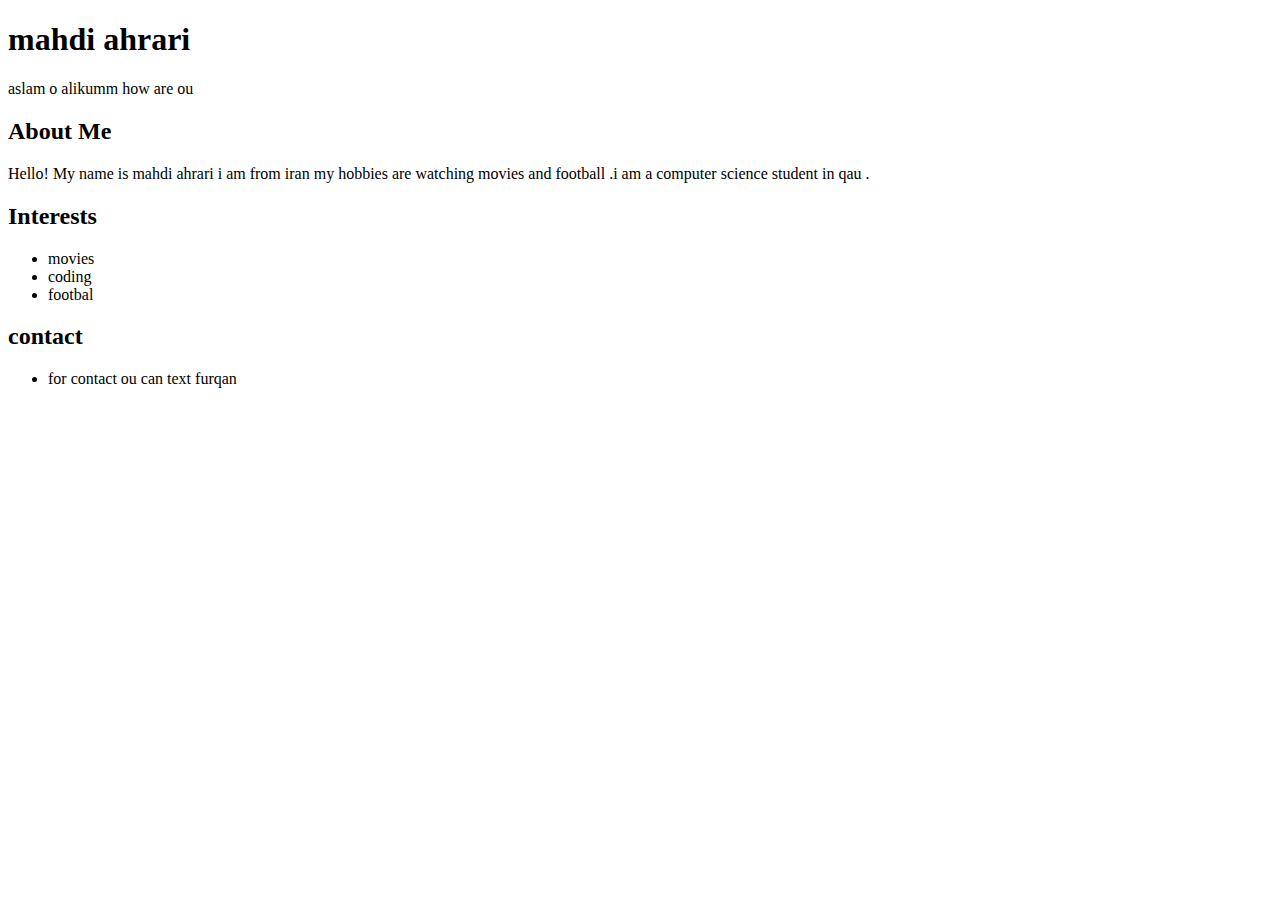
<file: lab1/index.html>
<!DOCTYPE html>
<html lang="en">
<head>
    <meta charset="UTF-8">
    <meta name="viewport" content="width=device-width, initial-scale=1.0">
    <title>mahdi ahrari</title>

</head>
<body>
    <header>
        <h1>mahdi ahrari</h1>
        <p> aslam o alikumm how are ou </p>
    </header>

    <section id="about">
        <h2>About Me</h2>
        <p>Hello! My name is mahdi ahrari i am from iran my hobbies are watching movies and football .i am a computer science student in qau .</p>
    </section>

    <section id="interests">
        <h2>Interests</h2>
        <ul>
            <li>movies </li>
            <li>coding</li>
            <li> footbal</li>
        </ul>
    </section>
    <section id="contact">
      <h2>contact</h2>
      <ul>
          <li>for contact ou can text furqan   </li>
      
      </ul>
  </section>


   
</body>
</html>
</file>
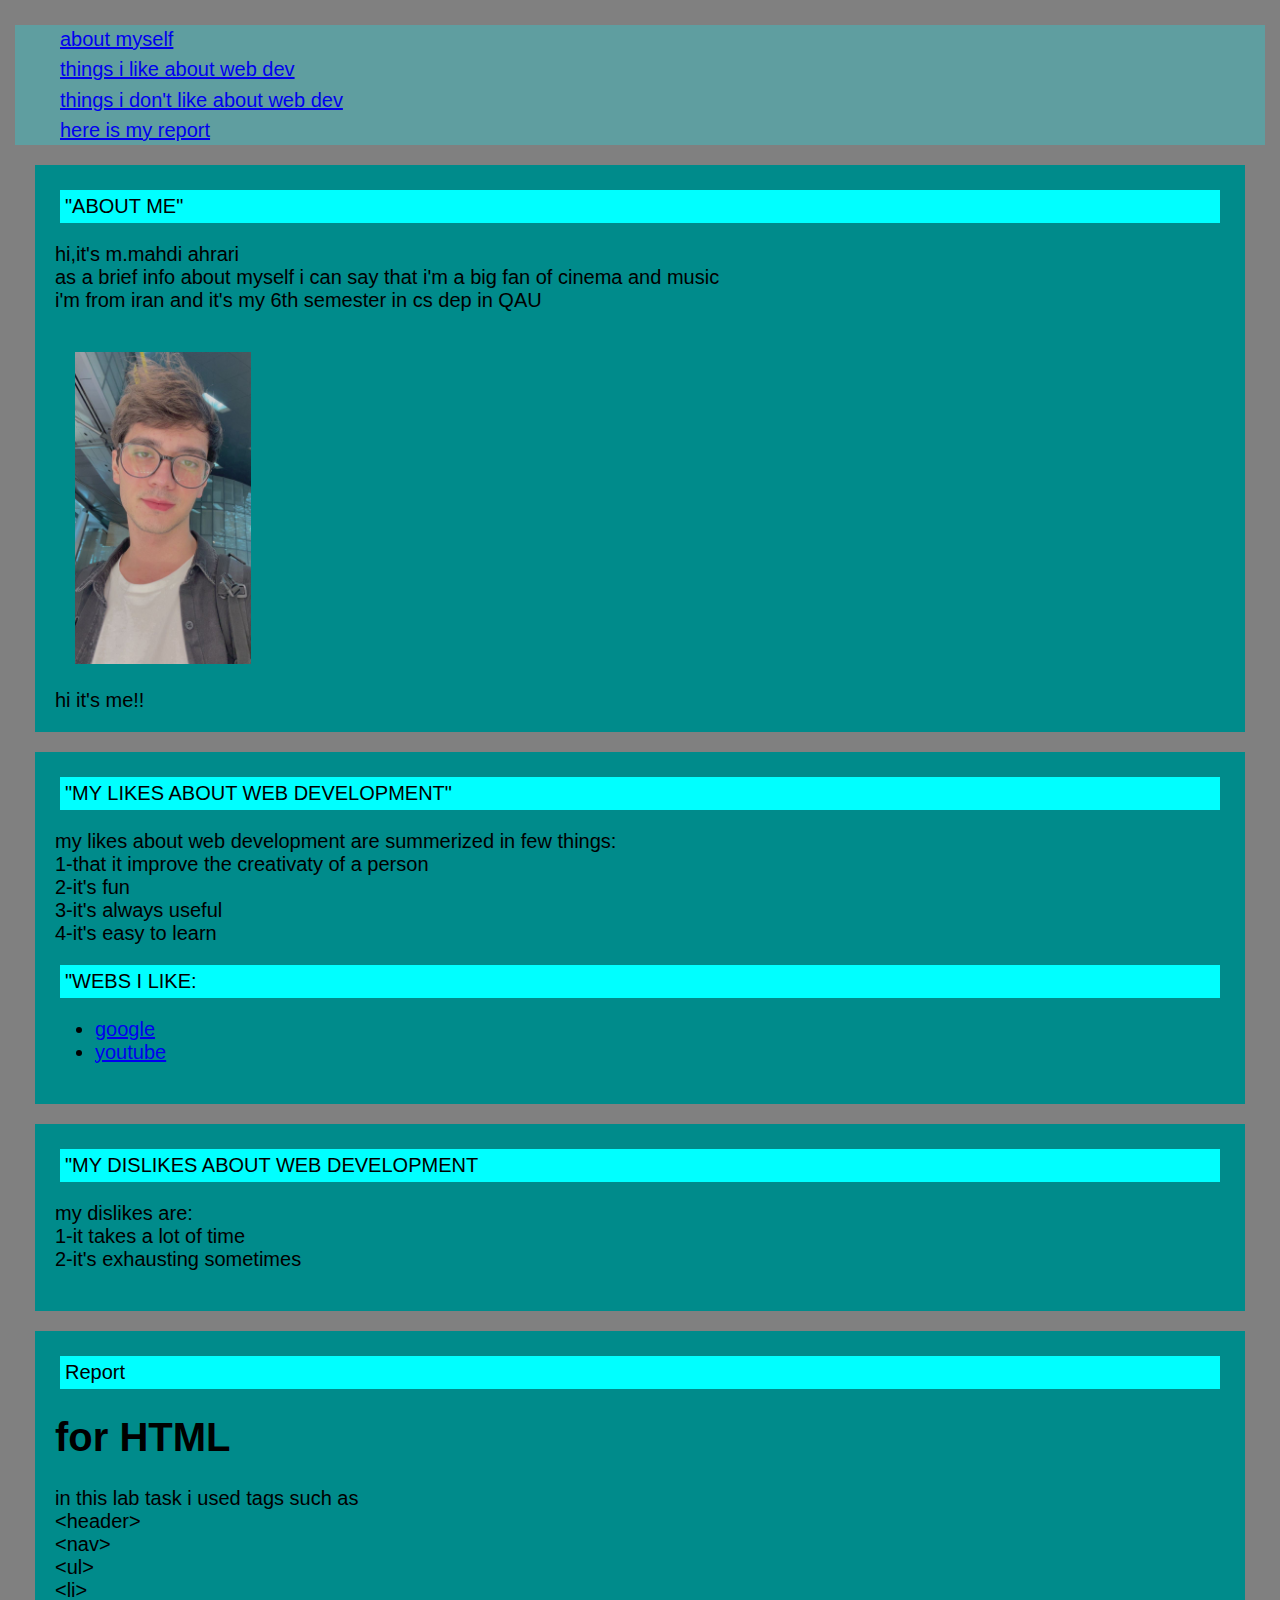
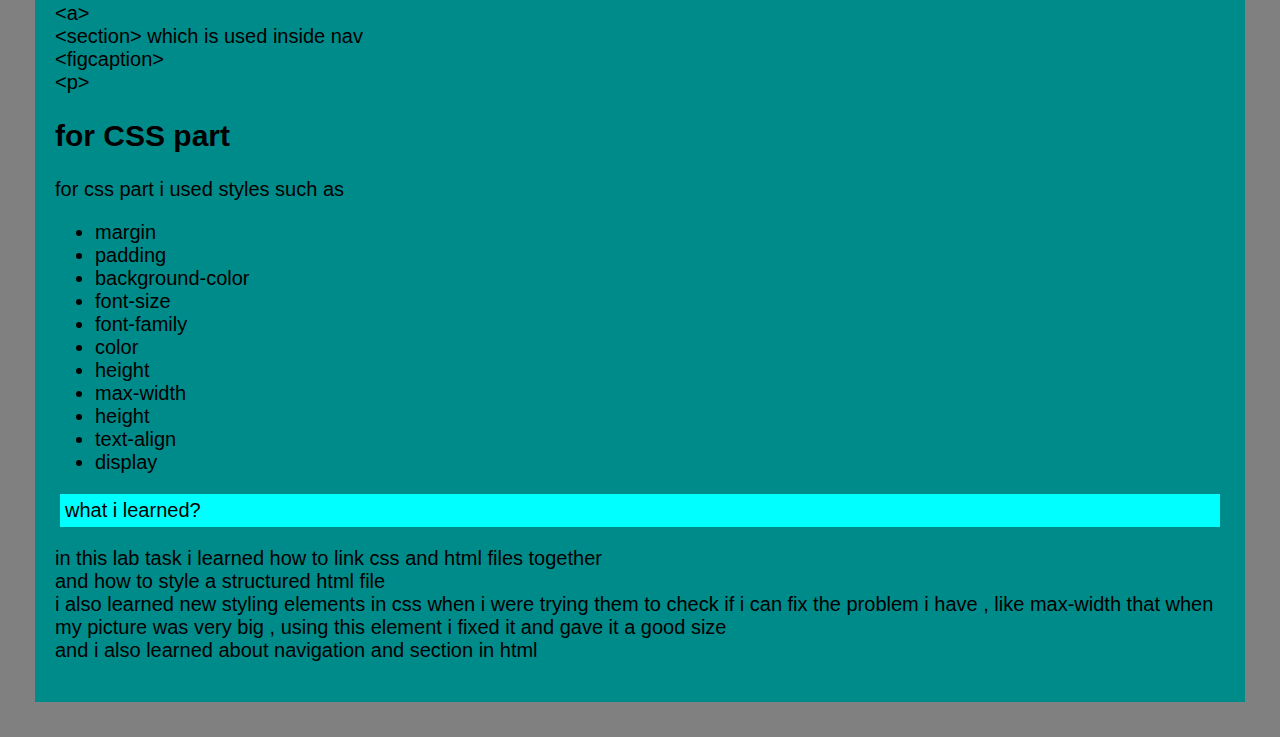
<file: lab2/index.html>
<!DOCTYPE html>
<html lang="en">
<head>
    <meta charset="UTF-8">
    <meta http-equiv="X-UA-Compatible" content="IE=edge">
    <meta name="viewport" content="width=device-width, initial-scale=1.0">
    <title> mehdi's favorites </title>
    <link rel="stylesheet" href="styling.css">
</head>
<body>
    <nav>
        <ul>
            <li><a href="#about me">about myself</a></li>
            <li><a href="#my likes">things i like about web dev</a></li>
            <li><a href="#my dislikes">things i don't like about web dev</a></li>
            <li><a href="#my report">here is my report</a></li>

        </ul>
    </nav>
<section id="about me"> 
    <header> "ABOUT ME"</header>
    <p>hi,it's m.mahdi ahrari<br>
        as a brief info about myself i can say that i'm a big fan of cinema and music<br>
        i'm from iran and it's my 6th semester in cs dep in QAU
     </p>
     <img src="mypic.jpg.jpeg" alt = " my photo"/>
     <figcaption>hi it's me!!</figcaption>
</section>
<section id="my likes">
    <header> "MY LIKES ABOUT WEB DEVELOPMENT"</header>
    <p>my likes about web development are summerized in few things: <br>
     1-that it improve the creativaty of a person<br>
     2-it's fun <br>
     3-it's always useful<br>
     4-it's easy to learn <br>
    </p>
    <header>"WEBS I LIKE:</header>
    <ul>
        <li><a href="https://www.google.com" target="_blank">google</a></li>
        <li><a href="https://www.youtube.com" target="_blank">youtube</a></li>
    </ul>
</section>
<section id="my dislikes">
    <header>"MY DISLIKES ABOUT WEB DEVELOPMENT</header>
    <p>my dislikes are:<br>
     1-it takes a lot of time<br>
     2-it's exhausting sometimes<br>
    </p>
</section>
<section id="my report">
    <header>Report</header>
    <p>
        <h1>for HTML </h1>
        in this lab task i used tags such as <br>
        &lt;header&gt; <br>
        &lt;nav&gt; <br>
        &lt;ul&gt; <br>
        &lt;li&gt; <br>
        &lt;a&gt; <br>
        &lt;section&gt; which is used inside nav <br>
        &lt;figcaption&gt; <br>
        &lt;p&gt;
        </p>
        <h2>for CSS part</h2>
<p>
    for css part i used styles such as <br>
    <ul>
        <li>margin</li>
        <li>padding</li>
        <li>background-color</li>
        <li>font-size</li>
        <li>font-family</li>
        <li>color</li>
        <li>height</li>
        <li>max-width</li>
        <li>height</li>
        <li>text-align</li>
        <li>display</li>
    </ul>
</p>
<header>what i learned?</header>
<p>in this lab task i learned how to link css and html files together <br>
and how to style a structured html file <br>
i also learned new styling elements in css when i were trying them to check if i can fix the problem i have , like max-width that when my picture was very big , using this element i fixed it and gave it a good size <br>
and i also learned about navigation and section in html </p>
  


</section>

</body>
</html>
</file>
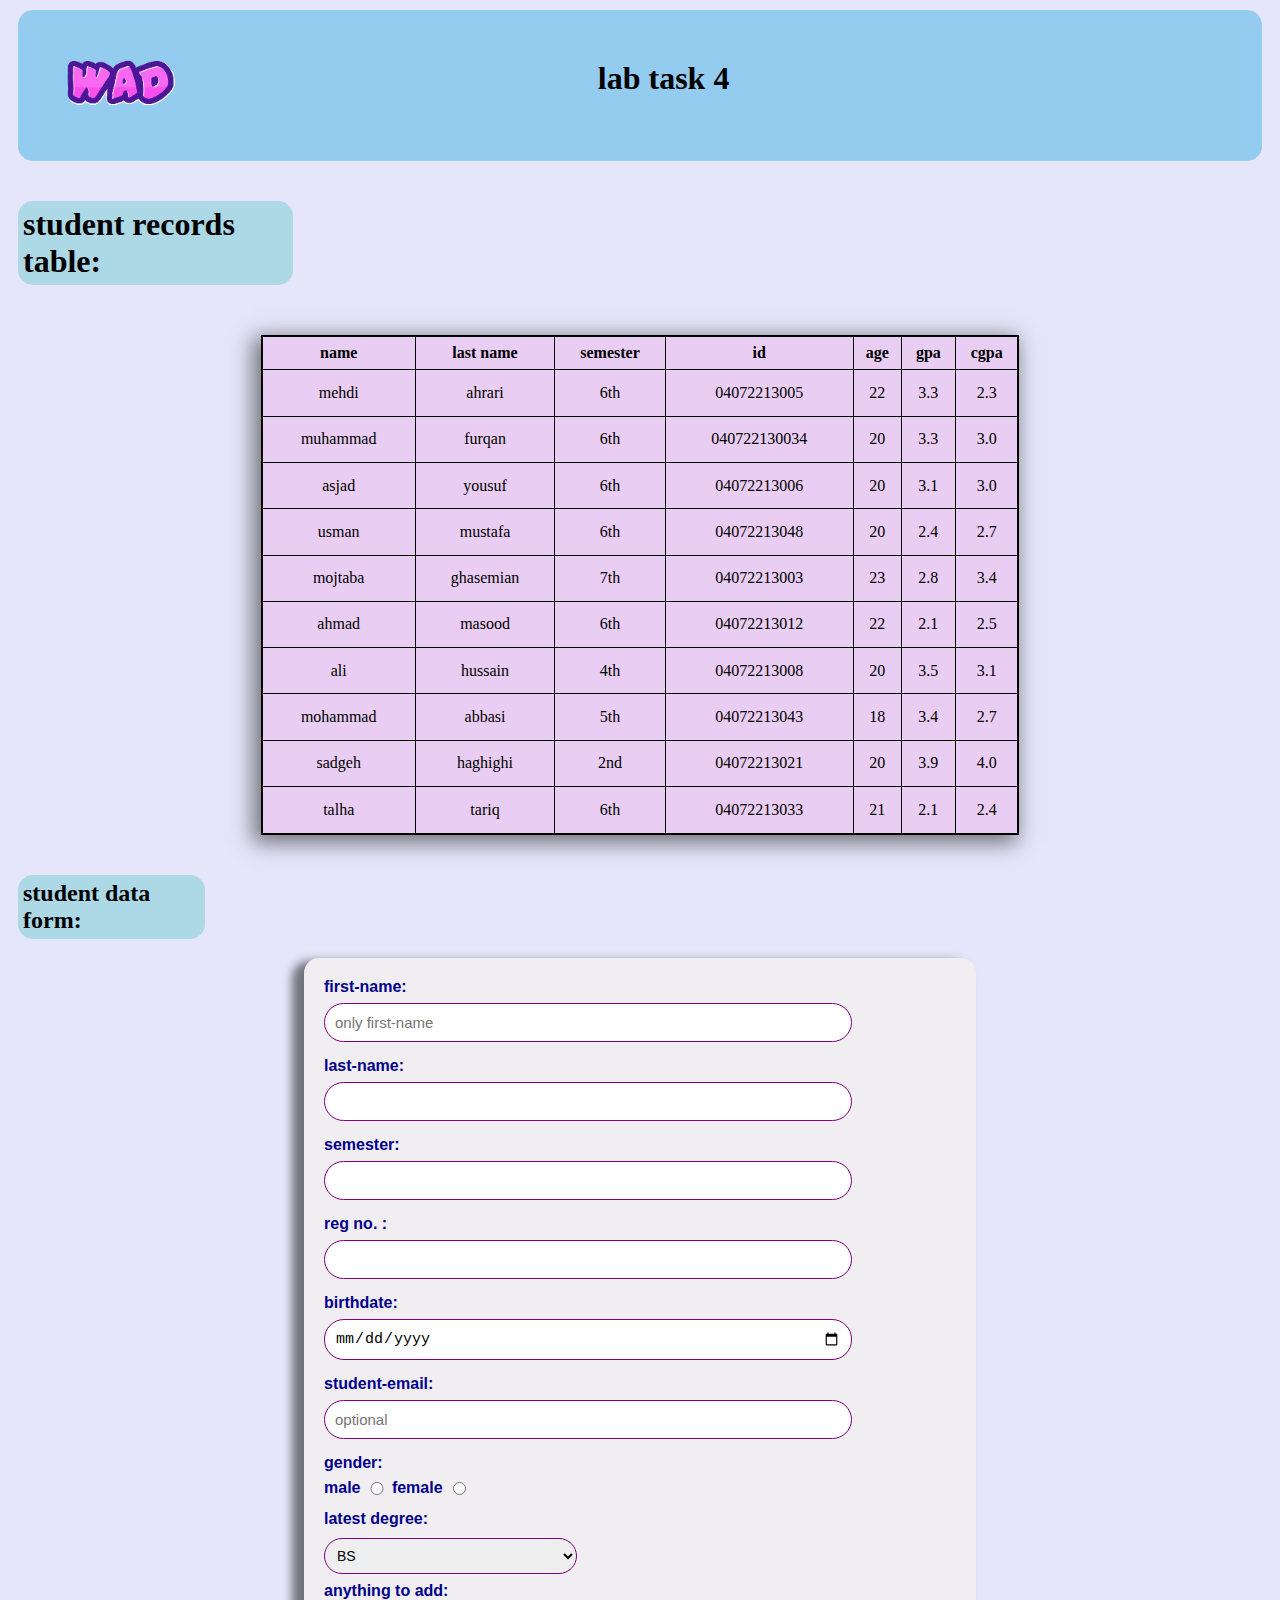
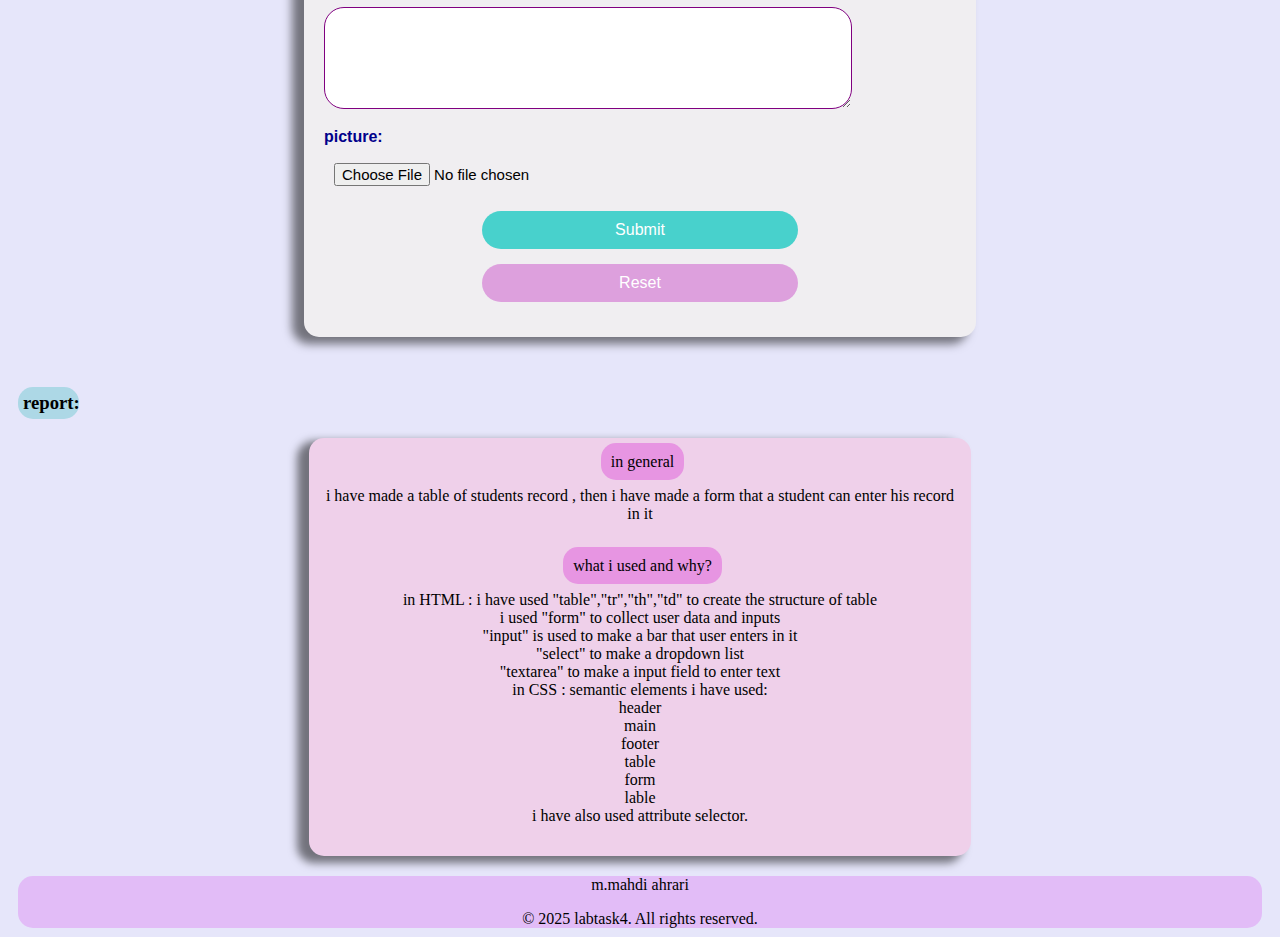
<file: lab4/index.html>
<!DOCTYPE html>
<html lang="en">
<head>
    <meta charset="UTF-8">
    <meta name="viewport" content="width=device-width, initial-scale=1.0">
    <title>lab task 4</title>
    <link rel="stylesheet" href="style.css">
</head>
<body>
    <header>
        <img src="logo.jpeg" alt="web logo">
        <span>lab task 4</span>
    </header>
    <main>
        <h1>student records table: </h1>
        <table>
        <tr>
                <th>name</th>
                <th>last name</th>
                <th>semester</th>
                <th>id</th>
                <th>age</th>
                <th>gpa</th>
                <th>cgpa</th>
        </tr>
        <tr>
            <td>mehdi </td>
            <td>ahrari</td>
            <td>6th</td>
            <td>04072213005</td>
            <td>22</td>
            <td>3.3</td>
            <td>2.3</td>
        </tr>
        <tr>
            <td>muhammad</td>
            <td>furqan</td>
            <td>6th</td>
            <td>040722130034</td>
            <td>20</td>
            <td>3.3</td>
            <td>3.0</td>
        </tr>
        <tr>
            <td>asjad</td>
            <td>yousuf</td>
            <td>6th</td>
            <td>04072213006</td>
            <td>20</td>
            <td>3.1</td>
            <td>3.0</td>
        </tr>
        <tr>
            <td>usman</td>
            <td>mustafa</td>
            <td>6th</td>
            <td>04072213048</td>
            <td>20</td>
            <td>2.4</td>
            <td>2.7</td>
        </tr>
        <tr>
            <td>mojtaba</td>
            <td>ghasemian</td>
            <td>7th</td>
            <td>04072213003</td>
            <td>23</td>
            <td>2.8</td>
            <td>3.4</td>
        </tr>
        <tr>
            <td>ahmad</td>
            <td>masood</td>
            <td>6th</td>
            <td>04072213012</td>
            <td>22</td>
            <td>2.1</td>
            <td>2.5</td>
        </tr>
        <tr>
            <td>ali</td>
            <td>hussain</td>
            <td>4th</td>
            <td>04072213008</td>
            <td>20</td>
            <td>3.5</td>
            <td>3.1</td>
        </tr>
        <tr>
            <td>mohammad</td>
            <td>abbasi</td>
            <td>5th</td>
            <td>04072213043</td>
            <td>18</td>
            <td>3.4</td>
            <td>2.7</td>
        </tr>
        <tr>
            <td>sadgeh</td>
            <td>haghighi</td>
            <td>2nd</td>
            <td>04072213021</td>
            <td>20</td>
            <td>3.9</td>
            <td>4.0</td>
        </tr>
        <tr>
            <td>talha</td>
            <td>tariq</td>
            <td>6th</td>
            <td>04072213033</td>
            <td>21</td>
            <td>2.1</td>
            <td>2.4</td>
        </tr>
            
        </table>
        <h2>student data form:</h2>
        <form action="index.php" method="POST">
        <label for="fname">first-name:</label>
        <input type="text" id="fname" placeholder="only first-name" required><br>

        <label for="lname">last-name:</label>
        <input type="text" id="lname" required><br>

        <label for="sem">semester:</label>
        <input type="number" id="sem" required><br>

        <label for="id">reg no. :</label>
        <input type="number" id="id" maxlength="11" required><br>

        <label for="bday">birthdate:</label>
        <input type="date" id="bday" required><br>

        <label for="mail">student-email:</label>
        <input type="email" id="mail" placeholder="optional"><br>


        <label for="gen">gender:</label>

        <div class=" gender-group">

        <label for="male">male</label>
        <input type="radio" id="male" name="gen">

        <label for="fem">female</label>
        <input type="radio" id="fem" name="gen"><br>

    </div>

        <label for="degree">latest degree:</label>

        <select id="degree">
            <option value="BS">BS</option>
            <option value="AD">AD</option>
            <option value="BBA">BBA</option>
            <option value="MA">MA</option>
            <option value="MS">MS</option>
        </select><br>

        <label for="comment">anything to add:</label>
        <textarea id="comment"></textarea><br>

        <label for="file">picture:</label>
        <input type="file" id="file" accept="image"><br>

        <input type="submit">
        <input type="reset">
    </form>
    <h3>report:</h3>
    <div class="second-div">
        <span>in general</span><br>
     <p>i have made a table of students record , then i have made a form that a student can enter his record in it</p><br>
     <span>what i used and why?</span>
     <p>in HTML : i have used "table","tr","th","td" to create the structure of table<br>
         i used "form" to collect user data and inputs<br>
        "input" is used to make a bar that user enters in it<br>
        "select" to make a dropdown list <br>
        "textarea" to make a input field to enter text<br>
        in CSS : semantic elements i have used:<br>
        header<br>
        main<br>
        footer<br>
        table<br>
        form<br>
        lable<br>
        i have also used attribute selector.


     </p>
    </div>
    </main>
    <footer>
        <p>m.mahdi ahrari</p>
        &copy; 2025 labtask4. All rights reserved.
    </footer>
    
</body>
</html>
</file>
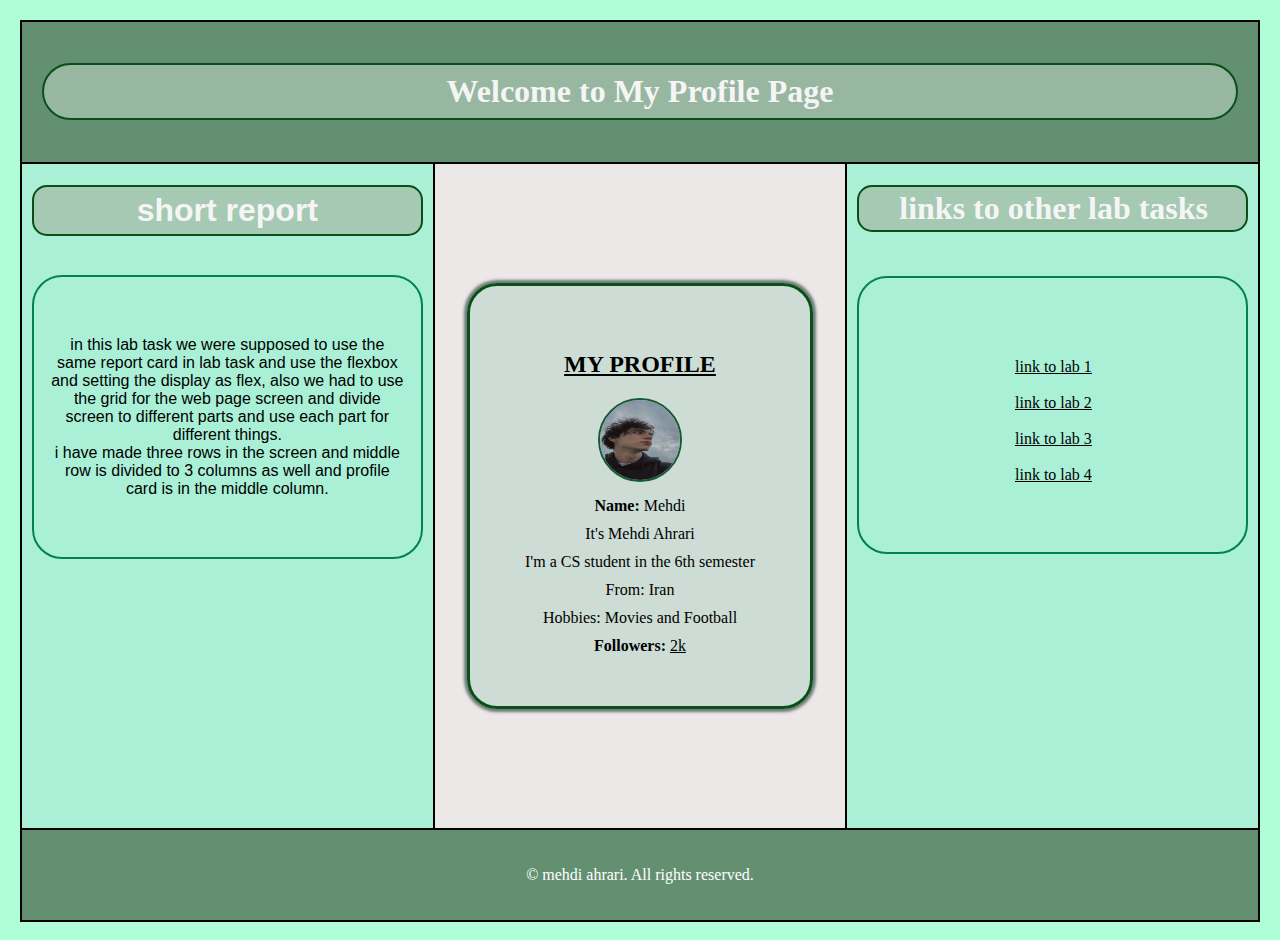
<file: lab5/index.html>
<!DOCTYPE html>
<html lang="en">
<head>
  <meta charset="UTF-8" />
  <meta name="viewport" content="width=device-width, initial-scale=1.0"/>
  <link rel="stylesheet" href="style.css" />
  <title>lab 5</title>
</head>
<body>

  <div class="container">
    
    <div class="header">
      <h1>Welcome to My Profile Page</h1>
    </div>

    <div class="left">
      <div>
        <h1>short report</h1>
       <p>in this lab task we were supposed to use the same report card in lab task
        and use the flexbox and setting the display as flex, also we had to use the 
        grid for the web page screen and divide screen to different parts and use each part 
        for different things.<br>
        i have made three rows in the screen and middle row is divided to 3 columns as well 
        and profile card is in the middle column.
       </p> 
    </div>
    </div>

    <div class="middle">
      <div class="profile-card">
        <h2><u>MY PROFILE</u></h2>
        <img src="pic.jpg" alt="My profile picture" />
        <p><b>Name:</b> Mehdi</p>
        <p>It's Mehdi Ahrari</p>
        <p>I'm a CS student in the 6th semester</p>
        <p>From: Iran</p>
        <p>Hobbies: Movies and Football</p>
        <p><b>Followers:</b> <u>2k</u></p>
      </div>
    </div>

    <div class="right">
      <h1>links to other lab tasks</h1>
      <p>
        <a href="https://mehdiahrari81.github.io/wad-labs/lab1/index.html" >link to lab 1</a><br>
        <a href="https://mehdiahrari81.github.io/wad-labs/lab2/index.html" >link to lab 2</a><br>
        <a href="https://mehdiahrari81.github.io/wad-labs/lab3/index.html" >link to lab 3</a><br>
        <a href="https://mehdiahrari81.github.io/wad-labs/lab4/index.html" >link to lab 4</a>
      </div>
    </p>

    <div class="footer">
        <p>&copy; mehdi ahrari. All rights reserved.</p>
    </div>

  </div>

</body>
</html>
</file>
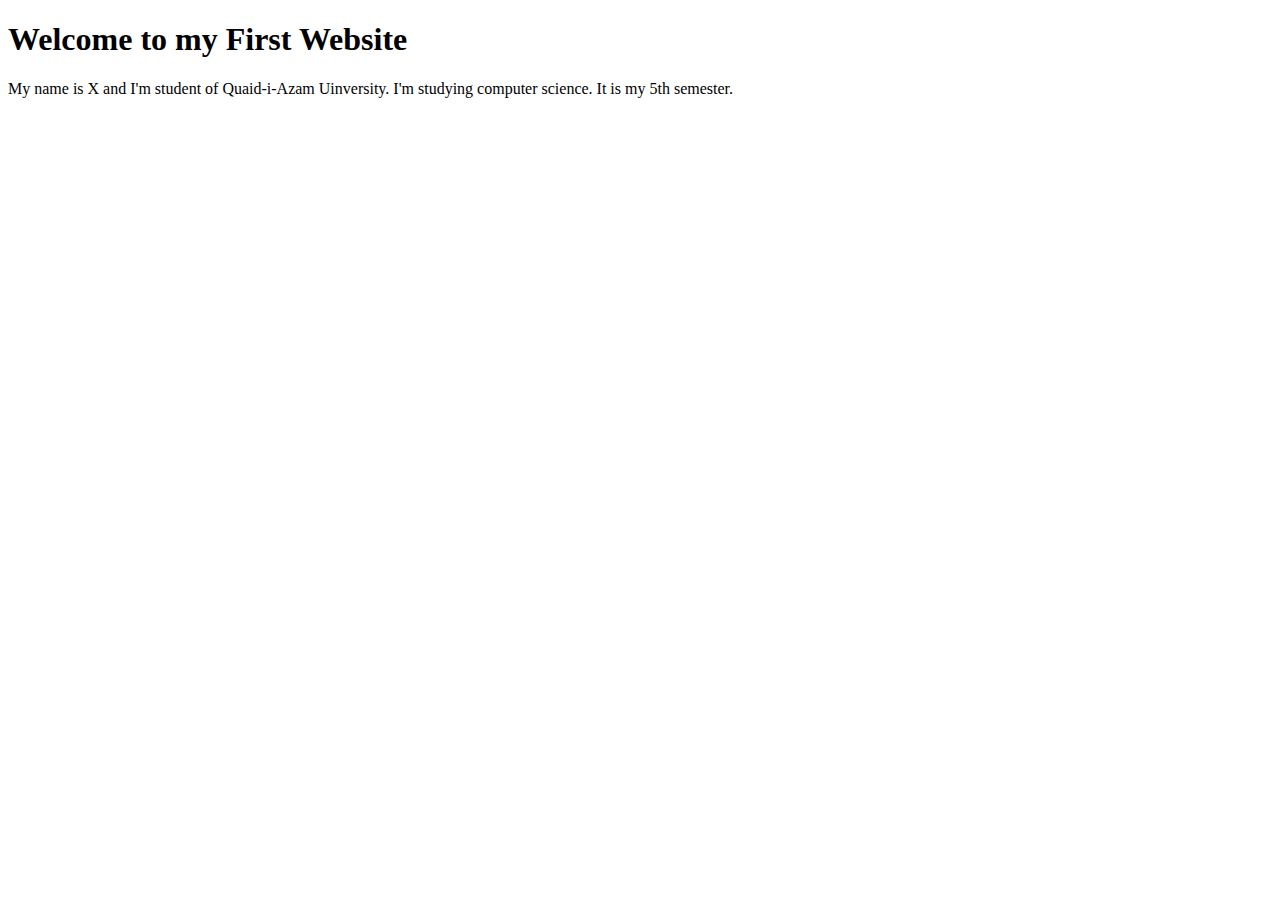
<file: lab_1/index.html>
<!DOCTYPE html>
<html lang="en">
  <head>
    <meta charset="UTF-8" />
    <meta name="viewport" content="width=<device-width>, initial-scale=1.0" />
    <title>Document</title>
  </head>
  <body>
    <h1>Welcome to my First Website</h1>
    <p>
      My name is X and I'm student of Quaid-i-Azam Uinversity. I'm studying
      computer science. It is my 5th semester.
    </p>
  </body>
</html>
</file>
<file: lab2/styling.css>
header {
    margin: 5px;
    padding: 5px;
    background-color: cyan;
    font-size: 20px;
font-family: Impact, Haettenschweiler, 'Arial Narrow Bold', sans-serif;
}
body {
    margin: 5px;
    padding: 10px;
    font-size: 20px;
    font-family: 'Segoe UI', Tahoma, Geneva, Verdana, sans-serif;
    background-color: gray;
    color: black;

}
img {
    max-width: 15%;
    height:auto;
    margin-top: 10px;
    margin-bottom: 10px;
    margin-left: 10px;
    margin-right: 10px;
    padding-top: 10px;
    padding-left: 10px;
    padding-bottom: 10px;
    padding-right: 10px;
}
nav {
background-color: aquamarine;
padding: 10x;
text-align: justify;


}
nav ul{
    display: block;
background-color:cadetblue;
margin-bottom: 10px;
margin-top: 10px;
}
nav ul li{
    display: block;
    margin : 2.5px;
    padding: 2.5px;
}

section {
    padding: 20px;
    margin: 20px;
    background-color: darkcyan;
}
</file>
<file: lab4/style.css>
header{
    display: flex;
    background-color: rgb(147, 204, 239);
    margin: 10px;
    border-radius: 15px;
}
header img{
    max-width: 15%;
    height:auto;
   padding: 10px;
   margin-right:15%;
   border-radius: 15px;
}
header span{
    font-weight: bolder;
    margin-left: 15%;
    margin-top: 4%;
    font-size: xx-large;
    font-family: "UnifrakturMaguntia", cursive;
    text-align: center;

}
main h1,h2,h3{
    margin-top: 40px;
    background-color: lightblue;
    width: 21%;
    border-radius: 15px;
    padding: 5px;
    margin-left: 10px;
}
main h2{
    width: 14%;
}
main h3{
width: 4%;
}

table{
    background-color: rgb(233, 205, 242);
    border-collapse: collapse;
    border: solid 2px black;
    width: 60%;
    height: 500px;
    margin: auto;
    margin-top: 50px;
    box-shadow: -5px 5px 20px 3px rgba(0, 0, 0, 0.5); 
}
body{
    background-color: lavender;

}
tr{
    text-align: center;
  
}
td{
    border: solid 1px black;
    padding: 5px;
}
th{
    border: solid 1px black;
}
tr:hover{
    transform: scale(1.01);
    background-color: lightsteelblue;
}
form {
    background-color: rgb(240, 238, 241);
    border-radius: 15px;
    padding: 20px;
    width: 50%;
    margin: auto;
    box-shadow: -10px 5px 10px 2px rgba(0, 0, 0, 0.5);
    font-family: Arial, sans-serif;
    margin-bottom: 50px;
}

form label {
    display: block;
    font-weight: bold;
    margin-bottom: 7px;
    color: darkblue;

}

form input{
    width: 80%;
    padding: 10px;
    margin-bottom: 15px;
    border: 0.5px solid purple;
    border-radius: 20px;
    font-size: 15px;
    
}
form select{
    width: 40%;
    padding: 8px;
    margin-bottom: 8px;
    margin-top: 3px;
    border: 0.5px solid purple;
    border-radius: 20px;
    font-size: 14px;
}
form textarea{
    width: 80%;
    padding: 10px;
    margin-bottom: 15px;
    border: 0.5px solid purple;
    border-radius: 20px;
    font-size: 14px;
    height: 80px;
}
.gender-group {
    display: flex;
    justify-content: space-between;
    width: 150px; 
}
form input[type="file"] {
    border: none
}

form input[type="submit"]{
    background-color: mediumturquoise;
    width: 50%;
    margin-left: 25%;
    color: white;
    border: none;
    padding: 10px;
    cursor: pointer;
    font-size: 16px;
    border-radius: 20px;
   
}
form input[type="reset"]{
    background-color: plum;
    margin-left: 25%;
    width: 50%;
    color: white;
    border: none;
    padding: 10px ;
    cursor: pointer;
    font-size: 16px;
    border-radius: 20px;
    
}
form input[type="submit"]:hover {
    background-color: teal;
    transition: 0.3s;
    transform: scale(1.05);
}

form input[type="reset"]:hover {
    background-color: darkviolet;
    transition: 0.3s;
    transform: scale(1.05);
}
footer{
    text-align: center;
    background-color: rgb(226, 188, 247);
    margin-left: 10px;
    margin-right: 10px;
    border-radius: 15px;
    margin-top: 20px;
}
.second-div{
    background-color: rgb(239, 208, 234);
    margin: 5px auto;
    padding: 15px;
    text-align: center;
    width: 50%;
    border-radius: 15px;
    margin-bottom: 10px;
    box-shadow: -10px 5px 8px 2px rgb(0,0,0,0.5)

}
.second-div span{
    background-color: rgb(231, 149, 226);
    margin-left: 5px;
    padding: 10px;
    border-radius: 15px;
    font-weight: 100;
}
</file>
<file: lab5/style.css>
body {
    height: 100vh;
    background-color: rgb(176, 254, 215);
    margin: 20px;
  }
  
  .container {
    display: grid;
    grid-template-areas:
      "header header header"
      "left middle right"
      "footer footer footer";
    grid-template-columns: 1fr 1fr 1fr;
    grid-template-rows: auto 1fr auto;
    height: 100vh;
    border: solid 1px black;
    
  }
  
  .header {
    grid-area: header;
    color: whitesmoke;
    background-color: rgba(86, 125, 95, 0.85);
    text-align: center;
    padding: 20px;
    border: solid 1px black;
  }
  .header h1{
    background-color: rgba(164, 191, 171, 0.817);
    border-radius: 30px;
    padding: 8px;
    border: solid 2px rgb(9, 79, 23);;
  }
  .left{
    grid-area: left;
    background-color: rgba(164, 230, 215, 0.594);
    display: flex;
    flex-direction: column;
    align-items: center;
    padding-left: 10px;
    padding-right: 10px;
    font-family: 'Segoe UI', Tahoma, Geneva, Verdana, sans-serif;
    border: solid 1px black;
    
  }

.left h1{
    background-color:  rgba(164, 191, 171, 0.817);
    border-radius: 15px;
    padding: 5px;
    padding-right: 7px;
    padding-left: 7px;
    text-align: center;
    color: whitesmoke;
    border: solid 2px rgb(9, 79, 23);
    margin-bottom: 10%;
}
.left p{
border: solid 2px rgb(3, 130, 81);
padding: 15px;
text-align: center;
padding-top: 15%;
padding-bottom: 15%;
border-radius: 30px;
}

  
  .middle{
    grid-area: middle;
    background-color: rgb(237, 232, 232);
    display: flex;
    justify-content: center;
    align-items: center;
    border: solid 1px black;
  }
  .right{
    grid-area: right;
    background-color: rgba(164, 230, 215, 0.594);
    display: block;
    justify-content: center;
    align-items: center;
    padding-left: 10px;
    border: solid 1px black;
  }
  .right h1{
    background-color: rgba(164, 191, 171, 0.817);
    border-radius: 15px;
    padding: 3px;
    padding-left: 5px;
    margin-right: 10px;
    text-align: center;
    color: whitesmoke;
    border: solid 2px rgb(9, 79, 23);
    margin-bottom: 11%;
  }
  .right p{
    display: flex;
    flex-direction: column;
    border: solid 2px rgb(3, 130, 81);
    margin-right: 10px;
    border-radius: 30px;
    padding-bottom:17%;
    padding-top: 80px;
    padding-left: 5px;
    padding-right: 5px;
  }
  .right a{
margin-left: 40%;
color: black;
  }
  
  .footer {
    grid-area: footer;
    background-color:  rgba(86, 125, 95, 0.85);
    color: white;
    text-align: center;
    padding: 20px;
    margin-bottom: -32px;
    border: solid 1px black;
    
  }
  

  .profile-card {
    display: flex;
    flex-direction: column;
    align-items: center;
    justify-content: center;
    border-radius: 30px;
    background-color: rgba(185, 213, 199, 0.61);
    width: 300px;
    height: 380px;
    padding: 20px;
    text-align: center;
    box-shadow: 0px 0px 3px 3px rgba(67, 90, 83, 0.782);
    border: solid 3px rgb(9, 79, 23);
  }
  .profile-card:hover {
    background-color: rgba(162, 200, 188, 0.848);
        transform: scale(1.02);
        transition: 0.2s ease-in-out;
        box-shadow: 0px 0px 5px 5px rgba(67, 90, 83, 0.782);
    }
  
  .profile-card img {
    border-radius: 50%;
    width: 80px;
    height: 80px;
    margin-bottom: 10px;
    border: solid 2px rgb(24, 89, 53);
  }
  .profile-card img:hover{
    transform: scale(1.05);
    transition: 0.2s ease-out;
    padding:5px;
    background-color: rgba(112, 137, 124, 0.639);
    
    }
  .profile-card p {
    margin: 5px;
  }
  
  @media (max-width: 1000px) {
    .container {
      grid-template-areas:
        "header"
        "left"
        "middle"
        "right"
        "footer";
      grid-template-columns: 1fr;
      grid-template-rows: auto;
      height: auto;
    }
  
    .left,
    .middle,
    .right {
      padding: 25px;
    }
  
    .profile-card {
      width: 100%;
      max-width: 300px;
    }
  }
</file>
